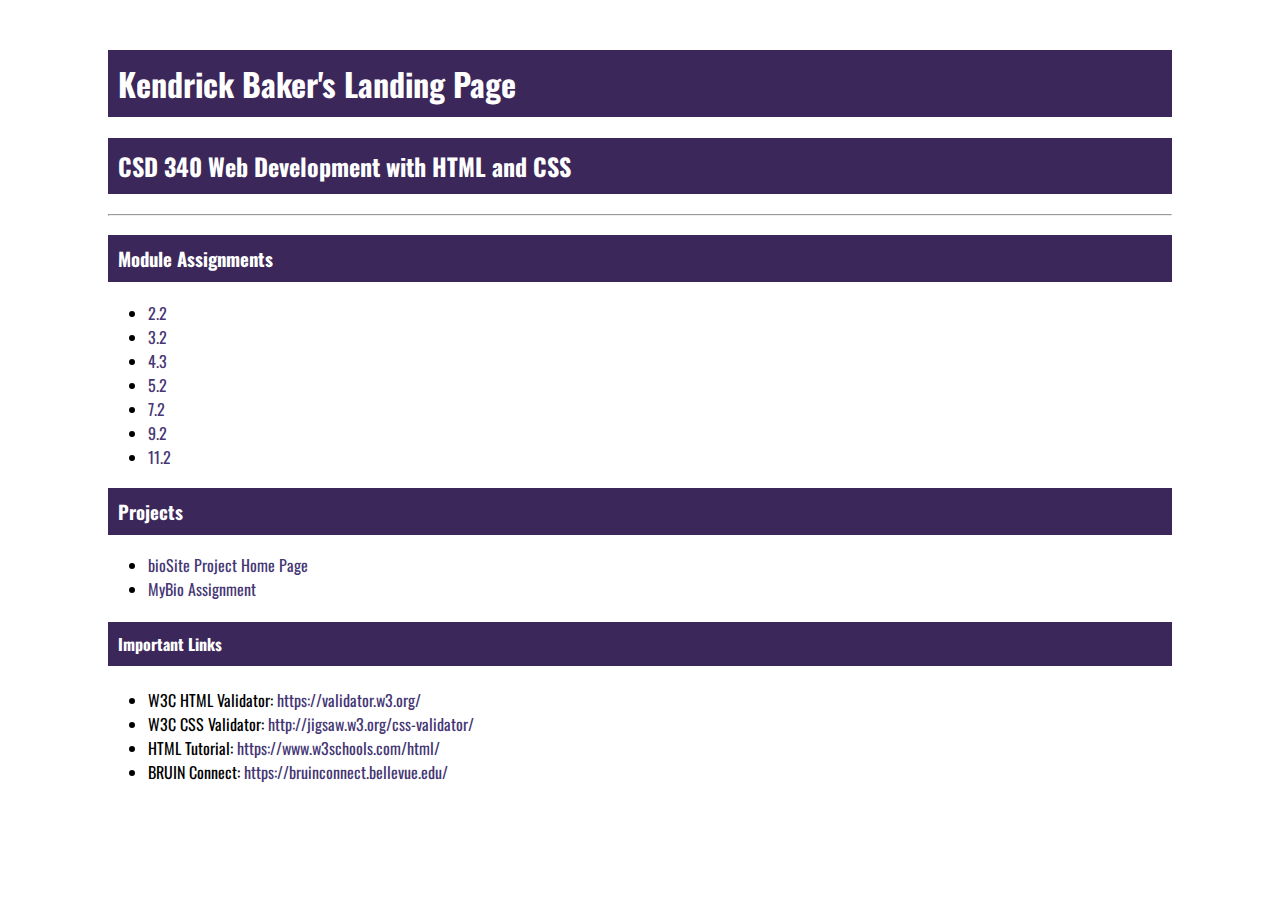
<file: index.html>
<!DOCTYPE html>
<html lang="en">
    <head>
        <link rel="stylesheet" href="site.css">
        <link href="https://fonts.googleapis.com/css2?family=Oswald:wght@300;400;500;700&display=swap" rel="stylesheet">
        <title>Kendrick Baker's CSD 340 Landing Page</title>
    </head>
    <body>
        <div id="container">
        <h1>Kendrick Baker's Landing Page</h1>
        <h2>CSD 340 Web Development with HTML and CSS</h2>
        <hr>
        <h3>Module Assignments</h3>
        <ul> 
            <li><a href= module-2/Baker_EX1.html>2.2</a></li>
            <li><a href= module-3/Baker_EX2.html>3.2</a></li>
            <li><a href= module-4/Baker_EX3.html>4.3</a></li>
            <li><a href= module-5/Baker_EX4.html>5.2</a></li>
            <li><a href= module-7/Baker_Mod_7_2.html>7.2</a></li>
            <li><a href= module-9/Baker_EX6.html>9.2</a></li>
            <li><a href="module-11/KendrickBaker_Module11.2 .docx">11.2</a></li>

        </ul>
        <h3>Projects</h3>
        <ul>
            <li><a href= https://kendrickbaker.github.io/bioSite/index.html>bioSite Project Home Page</a></li>
            <li><a href= FinalExam/FinalExam.html>MyBio Assignment</a></li>
        </ul>
        <h4>Important Links</h4>
        <ul>
            <li>W3C HTML Validator: <span><a href="https://validator.w3.org/">https://validator.w3.org/</a></span> </li>
            <li>W3C CSS Validator: <span><a href="http://jigsaw.w3.org/css-validator/">http://jigsaw.w3.org/css-validator/</a></span></li>
            <li>HTML Tutorial: <span><a href="https://www.w3schools.com/html">https://www.w3schools.com/html/</a></span></li>
            <li>BRUIN Connect: <span><a href="https://bruinconnect.bellevue.edu//">https://bruinconnect.bellevue.edu/</a></span></li>
        </ul>
        </div>
    </body>
</html>
</file>
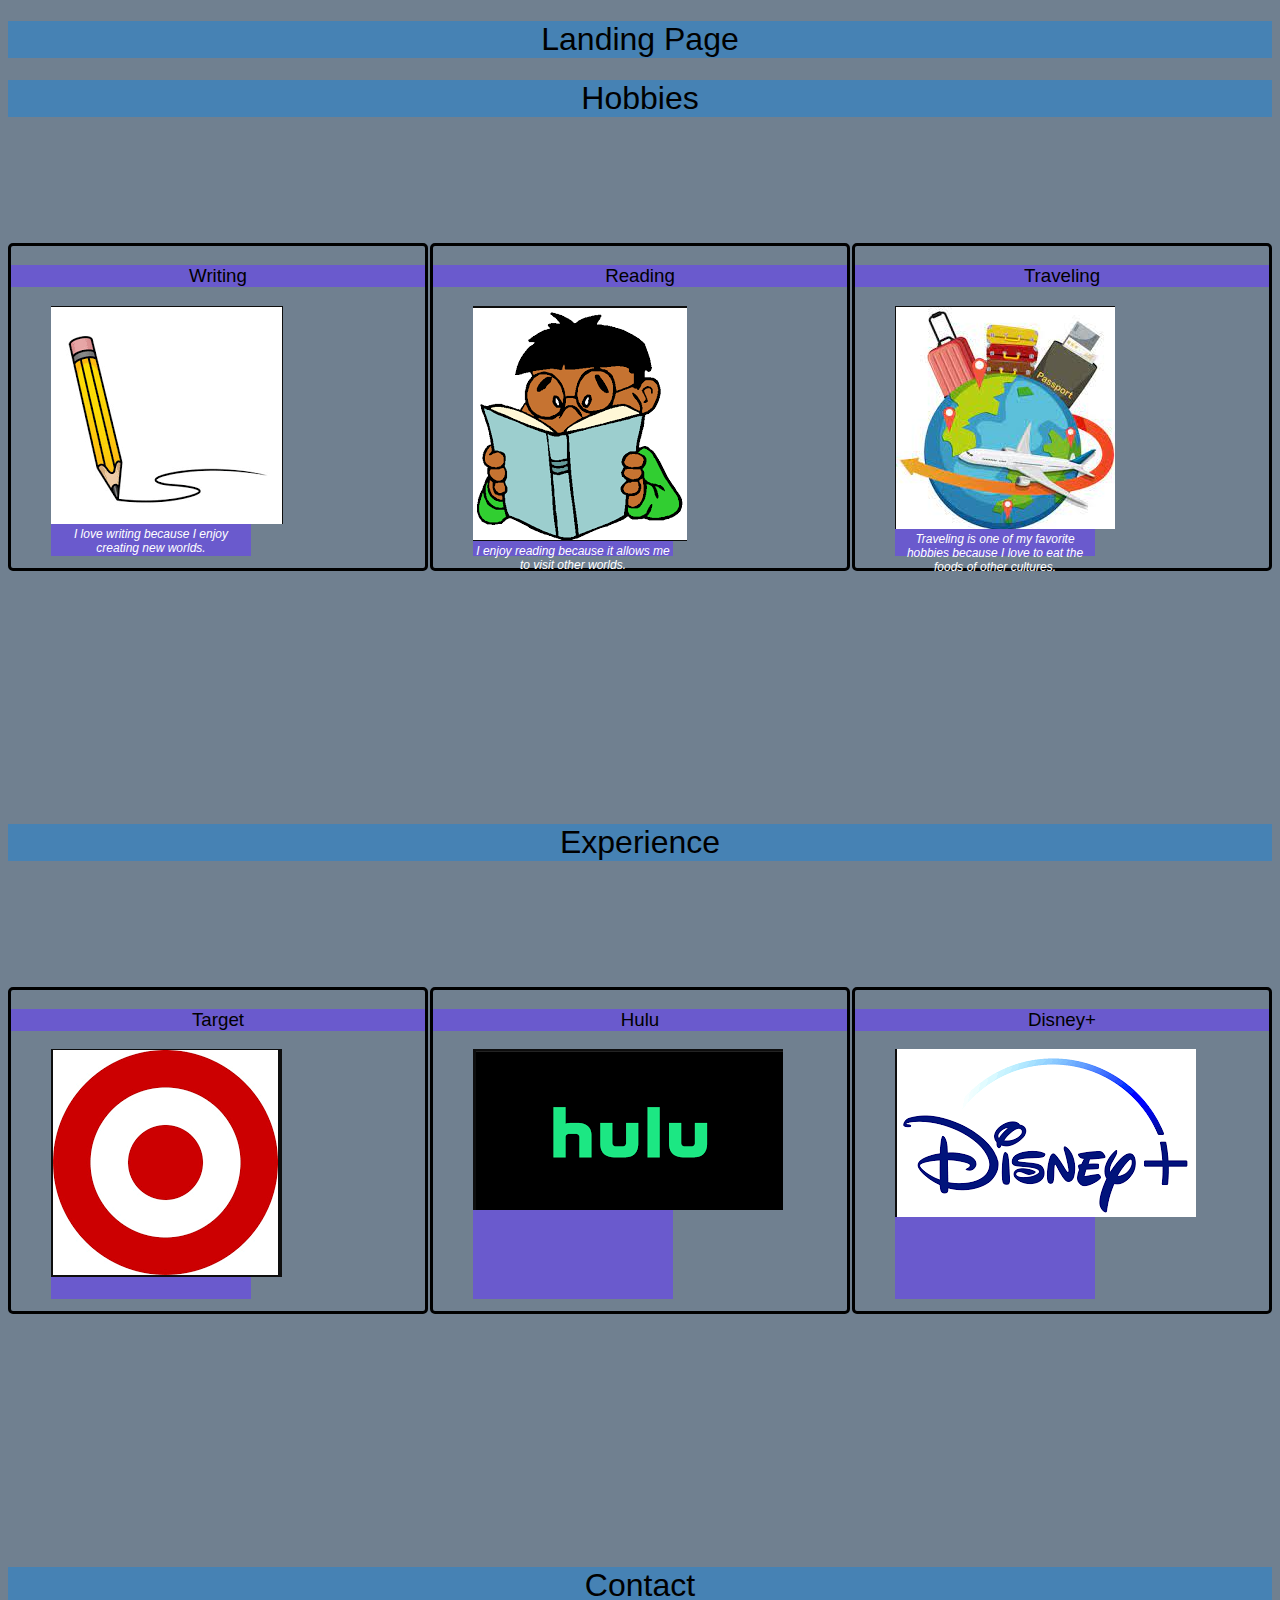
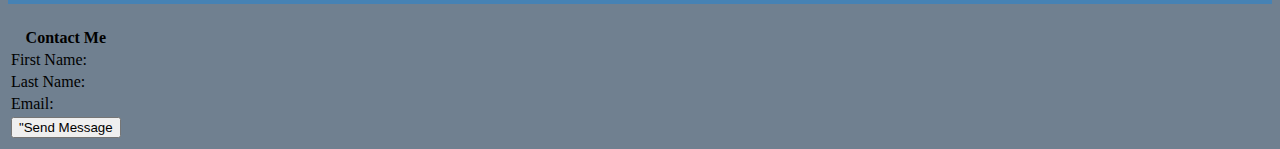
<file: FinalExam/FinalExam.html>
<!DOCTYPE html>
<html lang="en">
    <head>
        <link rel="stylesheet" href="FinalExam.css">
        <title>Final Exam</title>
    </head>
    <body>
        <h1>Landing Page</h1>
        <div id="container">
            <div class="card">
                <div class="card-title">
                 <h1>Hobbies</h1>
                 <div id="Hobbies">
                    <div class="personal-hobbies">
                      <h3>Writing</h3>
                      <figure>
                        <image src="Images/Writing.png" height: 200px
                        width:400px ></image>
                        <figcaption>I love writing because I enjoy creating new worlds.</figcaption>
                      </figure>
                    </div>
                    <div class="personal-hobbies">
                      <h3>Reading</h3>
                      <figure>
                        <image src="Images/Reading.png" height: 200px
                        width:400px ></image>
                        <figcaption>I enjoy reading because it allows me to visit other worlds.</figcaption>
                      </figure>
                    </div>
                    <div class="personal-hobbies">
                      <h3>Traveling</h3>
                      <figure>
                        <image src="Images/Travel.png" height: 200px
                        width:400px ></image>
                        <figcaption>Traveling is one of my favorite hobbies because I love to eat the foods of other cultures.</figcaption>
                      </figure>
                    </div>
                </div>

                <div class="card">
                    <div class="card-title">
                     <h1>Experience</h1>
                     <div id="Experiences">
                        <div class="work-experience">
                          <h3>Target</h3>
                          <figure>
                            <image src="Images/Target.png" height: 200px
                            width:400px ></image>
                            
                          </figure>
                        </div>
                        <div class="work-experience">
                          <h3>Hulu</h3>
                          <figure>
                            <image src="Images/Hulu.png" height: 200px
                            width:400px ></image>
                            
                          </figure>
                        </div>
                        <div class="work-experience">
                          <h3>Disney+</h3>
                          <figure>
                            <image src="Images/Disney+.png" height: 200px
                            width:400px ></image>
                            
                          </figure>
                        </div>
                    </div>
            </div>
            <div class="card">
                <div class="card-title">
                 <h1>Contact</h1>
                 <div id="Contact">
                    <div class="Contact-Me">
                    <table id="Contact">
                <th>Contact Me</th>
                    <tr>
                        <td>First Name: </td>
                    </tr>
                    <tr>
                        <td>Last Name: </td>
                    </tr>
                        <td>Email: </td>
                    <tr>
                        <td><button>"Send Message</button></td>
                    </tr>
                    </table>
                    </div>
                </div>
        </div>
            </div>
    </body>
</html>
</file>
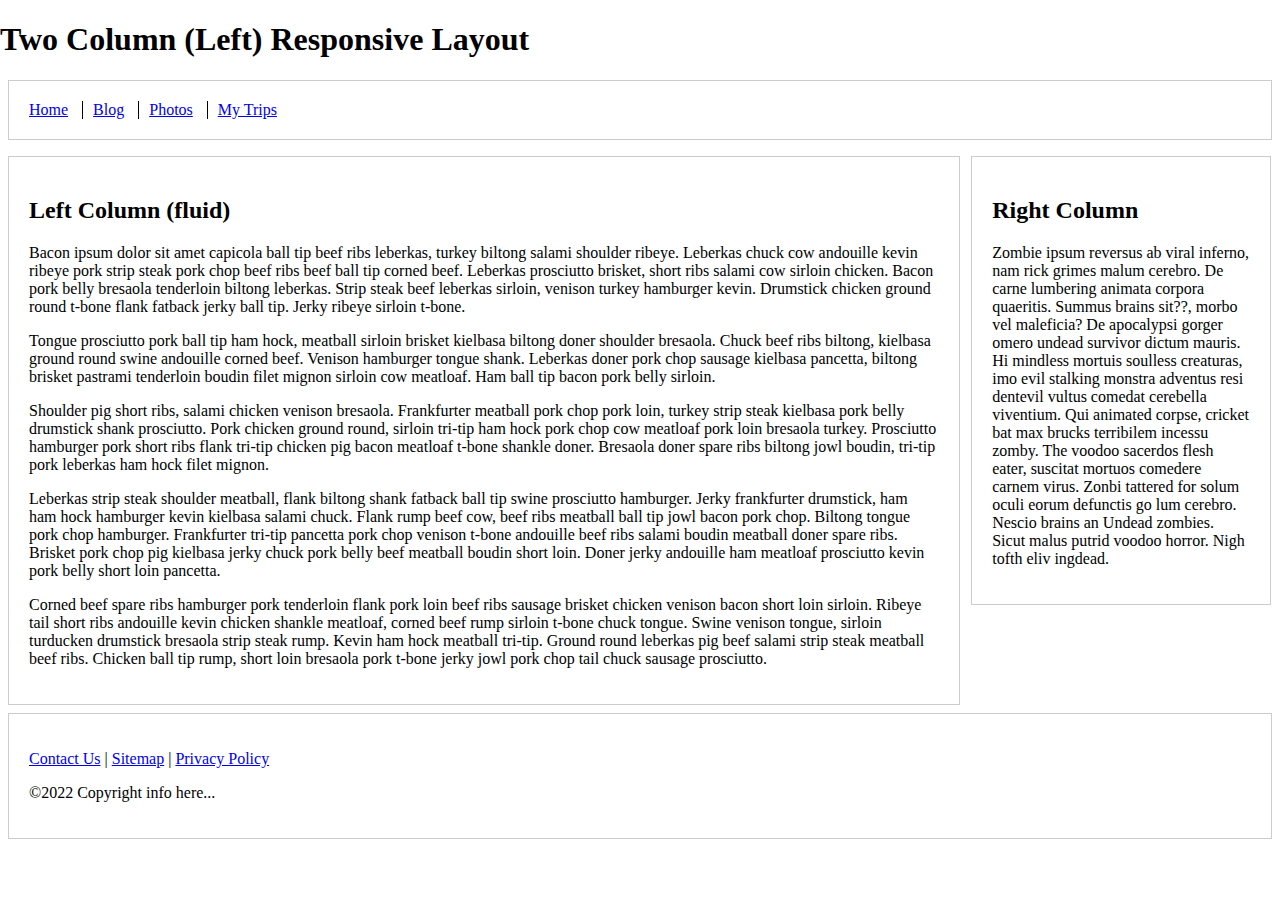
<file: module-11/Exercise 11.2.html>
<!DOCTYPE html>
<!-- saved from url=(0221)https://alt-5a31d48b683a8.blackboard.com/bbcswebdav/pid-13718017-dt-content-rid-84358092_2/courses/CSD340-306H_2231_DD/assignment_11_2.html?one_hash=8D6790FD12972F649DD5A296A2309A3B&f_hash=3918707B68B084C2A2987F842E7E9C73 -->
<html lang="en"><head><meta http-equiv="Content-Type" content="text/html; charset=UTF-8">
    
    <meta name="viewport" content="width=device-width, initial-scale=1">

    <title>Exercise 11.2</title>

    <style type="text/css">
        html {
            box-sizing: border-box;
        }

        *, *:before, *:after {
            box-sizing: inherit;
        }

        body {
            margin: 0 auto;
        }

        footer, header {
            position: relative;
            clear: both;
        }

        .left-column, .right-column, footer, header {
            border: 1px solid #ccc;
            padding: 1.25em;
            margin: .5em;
        }

        .nav {
            list-style: none;
            margin-left: 0;
            margin-bottom: 0;
            padding-left: 0;
        }

        .nav > li,
        .nav > li > a {
            display: inline-block;
            *display: inline;
            zoom: 1;
        }

        .inline-items {
            margin-top: 0;
        }

        .inline-items li {
            margin-left: 0;
            border-left: 1px solid black;
            padding-left: 10px;
            padding-right: 10px;
        }

        .inline-items li:first-child {
            margin-left: 0;
            border: none;
            padding-left: 0;
            padding-right: 10px;
        }

        .inline-items li:last-child {
            padding-right: 0;
        }

        /* Media queries */
        @media screen and (min-width: 47.5em) {
            .columns-container {
                float: left;
            }

            .left-column {
                margin-right: 20em;
                float: left;
            }

            .right-column {
                width: 18.75em;
                margin-left: -19.3em;
                float: left;
            }
        }
    </style>
</head>

<body data-new-gr-c-s-loaded="14.1080.0">
    <h1>Two Column (Left) Responsive Layout</h1>
    
    <header>
        <nav>
            <ul class="nav inline-items">
                <li><a href="https://alt-5a31d48b683a8.blackboard.com/bbcswebdav/pid-13718017-dt-content-rid-84358092_2/courses/CSD340-306H_2231_DD/assignment_11_2.html?one_hash=8D6790FD12972F649DD5A296A2309A3B&amp;f_hash=3918707B68B084C2A2987F842E7E9C73#">Home</a></li>
                <li><a href="https://alt-5a31d48b683a8.blackboard.com/bbcswebdav/pid-13718017-dt-content-rid-84358092_2/courses/CSD340-306H_2231_DD/assignment_11_2.html?one_hash=8D6790FD12972F649DD5A296A2309A3B&amp;f_hash=3918707B68B084C2A2987F842E7E9C73#">Blog</a></li>
                <li><a href="https://alt-5a31d48b683a8.blackboard.com/bbcswebdav/pid-13718017-dt-content-rid-84358092_2/courses/CSD340-306H_2231_DD/assignment_11_2.html?one_hash=8D6790FD12972F649DD5A296A2309A3B&amp;f_hash=3918707B68B084C2A2987F842E7E9C73#">Photos</a></li>
                <li><a href="https://alt-5a31d48b683a8.blackboard.com/bbcswebdav/pid-13718017-dt-content-rid-84358092_2/courses/CSD340-306H_2231_DD/assignment_11_2.html?one_hash=8D6790FD12972F649DD5A296A2309A3B&amp;f_hash=3918707B68B084C2A2987F842E7E9C73#">My Trips</a></li>
            </ul>
        </nav>
    </header>

    <div class="columns-container">

        <div class="left-column">
            <h2>Left Column (fluid)</h2>

            <p>Bacon ipsum dolor sit amet capicola ball tip beef ribs leberkas, turkey biltong salami shoulder ribeye. Leberkas
                chuck cow andouille kevin ribeye pork strip steak pork chop beef ribs beef ball tip corned beef. Leberkas
                prosciutto brisket, short ribs salami cow sirloin chicken. Bacon pork belly bresaola tenderloin biltong leberkas.
                Strip steak beef leberkas sirloin, venison turkey hamburger kevin. Drumstick chicken ground round t-bone flank
                fatback jerky ball tip. Jerky ribeye sirloin t-bone.</p>

            <p>Tongue prosciutto pork ball tip ham hock, meatball sirloin brisket kielbasa biltong doner shoulder bresaola.
                Chuck beef ribs biltong, kielbasa ground round swine andouille corned beef. Venison hamburger tongue shank.
                Leberkas doner pork chop sausage kielbasa pancetta, biltong brisket pastrami tenderloin boudin filet mignon
                sirloin cow meatloaf. Ham ball tip bacon pork belly sirloin.</p>

            <p>Shoulder pig short ribs, salami chicken venison bresaola. Frankfurter meatball pork chop pork loin, turkey strip
                steak kielbasa pork belly drumstick shank prosciutto. Pork chicken ground round, sirloin tri-tip ham hock pork
                chop cow meatloaf pork loin bresaola turkey. Prosciutto hamburger pork short ribs flank tri-tip chicken pig bacon
                meatloaf t-bone shankle doner. Bresaola doner spare ribs biltong jowl boudin, tri-tip pork leberkas ham hock filet
                mignon.</p>

            <p>Leberkas strip steak shoulder meatball, flank biltong shank fatback ball tip swine prosciutto hamburger. Jerky
                frankfurter drumstick, ham ham hock hamburger kevin kielbasa salami chuck. Flank rump beef cow, beef ribs meatball
                ball tip jowl bacon pork chop. Biltong tongue pork chop hamburger. Frankfurter tri-tip pancetta pork chop venison
                t-bone andouille beef ribs salami boudin meatball doner spare ribs. Brisket pork chop pig kielbasa jerky chuck
                pork belly beef meatball boudin short loin. Doner jerky andouille ham meatloaf prosciutto kevin pork belly short
                loin pancetta.</p>

            <p>Corned beef spare ribs hamburger pork tenderloin flank pork loin beef ribs sausage brisket chicken venison bacon
                short loin sirloin. Ribeye tail short ribs andouille kevin chicken shankle meatloaf, corned beef rump sirloin
                t-bone chuck tongue. Swine venison tongue, sirloin turducken drumstick bresaola strip steak rump. Kevin ham hock
                meatball tri-tip. Ground round leberkas pig beef salami strip steak meatball beef ribs. Chicken ball tip rump,
                short loin bresaola pork t-bone jerky jowl pork chop tail chuck sausage prosciutto.</p>
        </div>

        <div class="right-column">
            <h2>Right Column</h2>

            <p>Zombie ipsum reversus ab viral inferno, nam rick grimes malum cerebro. De carne lumbering animata corpora
                quaeritis. Summus brains sit??, morbo vel maleficia? De apocalypsi gorger omero undead survivor dictum mauris. Hi
                mindless mortuis soulless creaturas, imo evil stalking monstra adventus resi dentevil vultus comedat cerebella
                viventium. Qui animated corpse, cricket bat max brucks terribilem incessu zomby. The voodoo sacerdos flesh eater,
                suscitat mortuos comedere carnem virus. Zonbi tattered for solum oculi eorum defunctis go lum cerebro. Nescio
                brains an Undead zombies. Sicut malus putrid voodoo horror. Nigh tofth eliv ingdead.</p>
        </div>

    </div>

    <footer>
        <p><a href="https://alt-5a31d48b683a8.blackboard.com/bbcswebdav/pid-13718017-dt-content-rid-84358092_2/courses/CSD340-306H_2231_DD/assignment_11_2.html?one_hash=8D6790FD12972F649DD5A296A2309A3B&amp;f_hash=3918707B68B084C2A2987F842E7E9C73#">Contact Us</a> | <a href="https://alt-5a31d48b683a8.blackboard.com/bbcswebdav/pid-13718017-dt-content-rid-84358092_2/courses/CSD340-306H_2231_DD/assignment_11_2.html?one_hash=8D6790FD12972F649DD5A296A2309A3B&amp;f_hash=3918707B68B084C2A2987F842E7E9C73#">Sitemap</a> | <a href="https://alt-5a31d48b683a8.blackboard.com/bbcswebdav/pid-13718017-dt-content-rid-84358092_2/courses/CSD340-306H_2231_DD/assignment_11_2.html?one_hash=8D6790FD12972F649DD5A296A2309A3B&amp;f_hash=3918707B68B084C2A2987F842E7E9C73#">Privacy Policy</a></p>
        <p>©2022 Copyright info here...</p>
    </footer>

</body><grammarly-desktop-integration data-grammarly-shadow-root="true"></grammarly-desktop-integration></html>
</file>
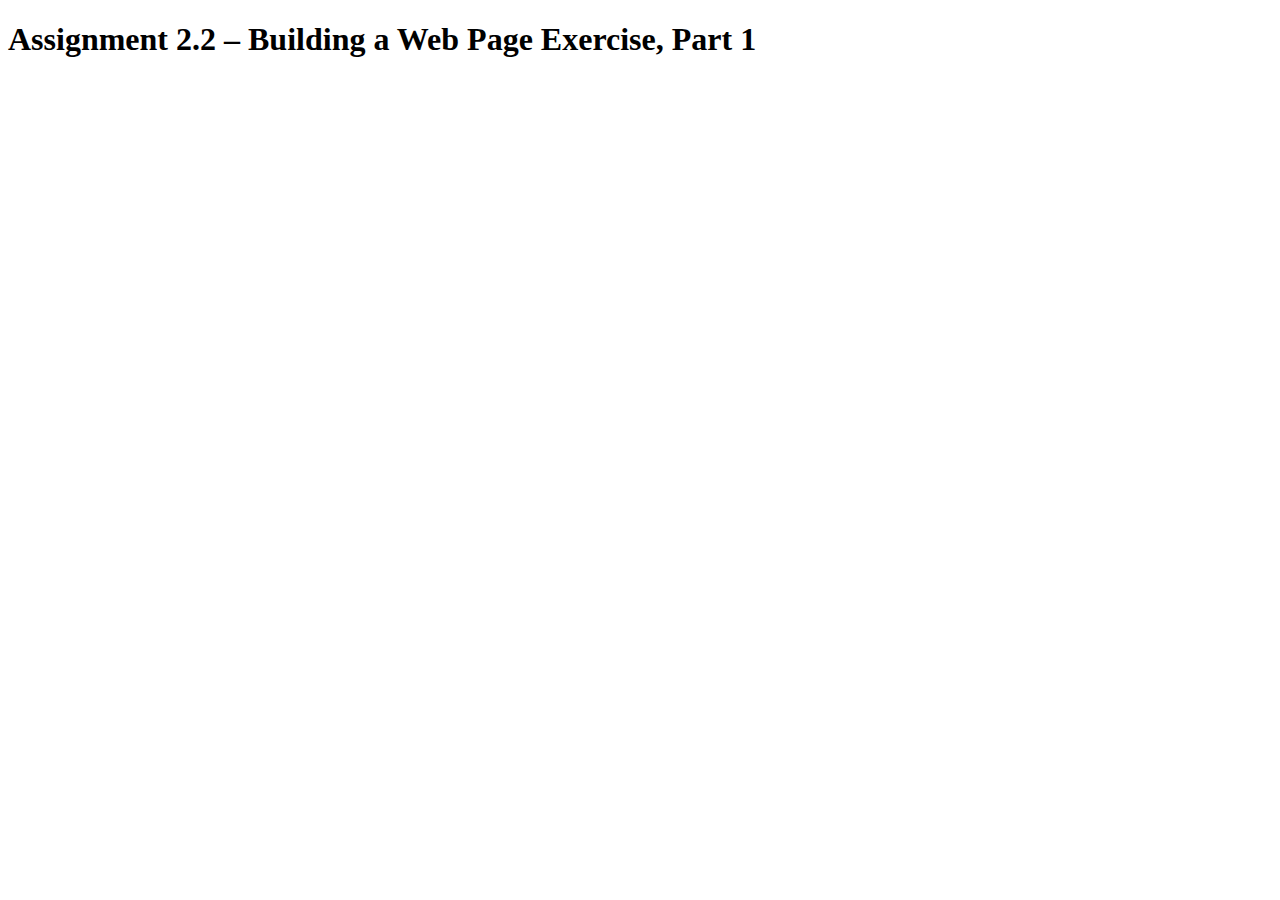
<file: module-2/Baker_EX1.html>
<!DOCTYPE html>
<html lang="en">
    <head>
        <title>CSD 340 Web Development with HTML and CSS</title>
    </head>
    <body>
        <h1>Assignment 2.2 – Building a Web Page Exercise, Part 1</h1>
    </body>
</html>
</file>
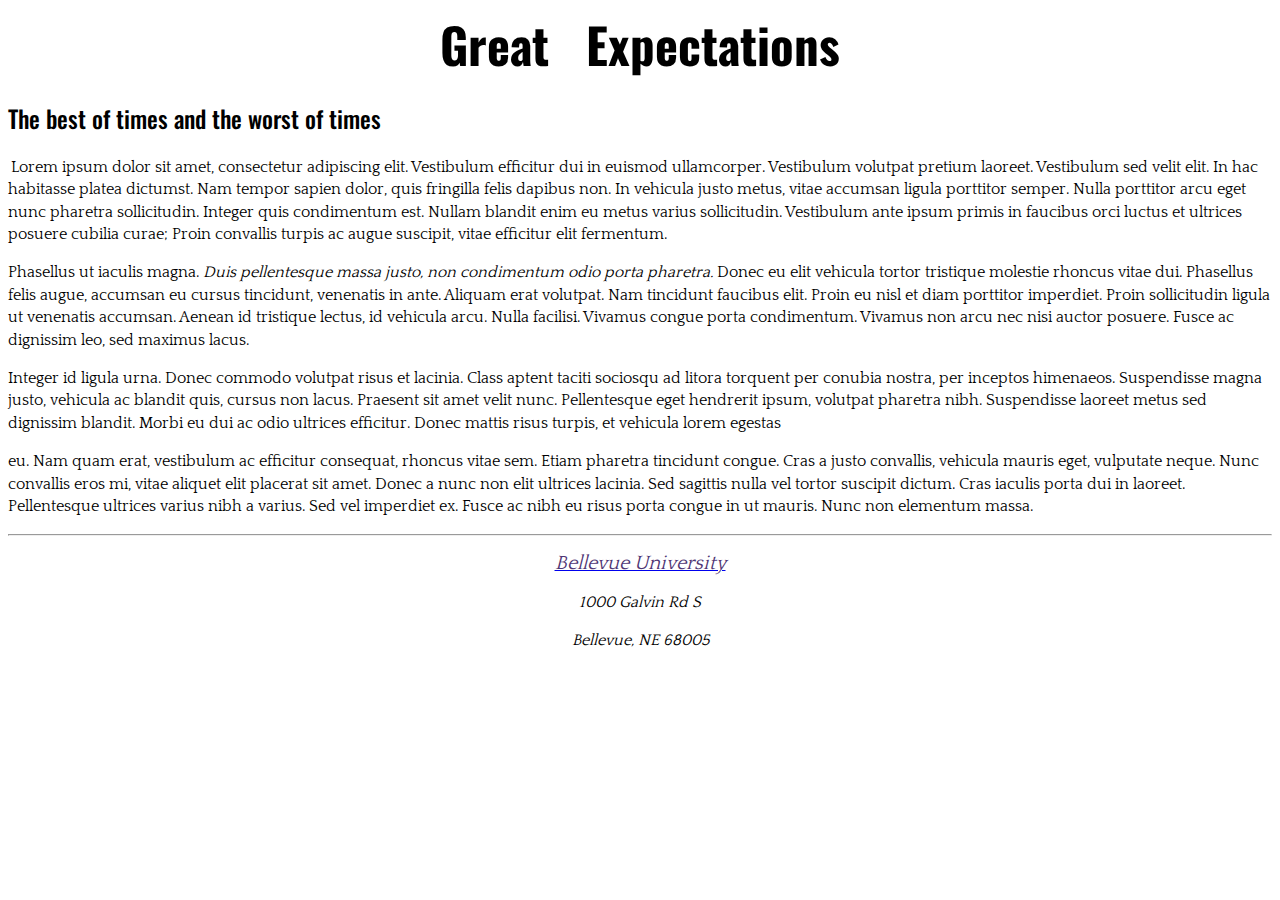
<file: module-3/Baker_EX2.html>
<!DOCTYPE html>
<html lang="en">
    <head>
        <meta name="description" 
           content = "A first attempt working with CSS on a HTML site" />
        <meta http-equiv="author" 
           content = "Kendrick Baker" />
        <meta name="robots" 
           content = "no follow" />
        <meta name="keywords" 
           content = "HTML,CSS, first, attempt" />
        <link rel="stylesheet" href="Baker_EX2.css">
        <link href="https://fonts.googleapis.com/css2?family=Oswald:wght@300;500;700&family=Quattrocento:wght@400;700&display=swap" rel="stylesheet">
        <title>"CSD 340 Web Development with HTML and CSS"</title>
    </head>
    <body>
        <div id=”container”>
        <h1>Great Expectations</h1>
        <h2>The best of times and the worst of times</h2>
        <p class = "intro">Lorem ipsum dolor sit amet, consectetur adipiscing elit. Vestibulum efficitur dui in euismod ullamcorper. Vestibulum volutpat pretium laoreet. Vestibulum sed velit elit. In hac habitasse platea dictumst. Nam tempor sapien dolor, quis fringilla felis dapibus non. In vehicula justo metus, vitae accumsan ligula porttitor semper. Nulla porttitor arcu eget nunc pharetra sollicitudin. Integer quis condimentum est. Nullam blandit enim eu metus varius sollicitudin. Vestibulum ante ipsum primis in faucibus orci luctus et ultrices posuere cubilia curae; Proin convallis turpis ac augue suscipit, vitae efficitur elit fermentum.</p>
        <p>Phasellus ut iaculis magna. <span class = "sentence">Duis pellentesque massa justo, non condimentum odio porta pharetra.</span> Donec eu elit vehicula tortor tristique molestie rhoncus vitae dui. Phasellus felis augue, accumsan eu cursus tincidunt, venenatis in ante. Aliquam erat volutpat. Nam tincidunt faucibus elit. Proin eu nisl et diam porttitor imperdiet. Proin sollicitudin ligula ut venenatis accumsan. Aenean id tristique lectus, id vehicula arcu. Nulla facilisi. Vivamus congue porta condimentum. Vivamus non arcu nec nisi auctor posuere. Fusce ac dignissim leo, sed maximus lacus.</p>
        <p>Integer id ligula urna. Donec commodo volutpat risus et lacinia. Class aptent taciti sociosqu ad litora torquent per conubia nostra, per inceptos himenaeos. Suspendisse magna justo, vehicula ac blandit quis, cursus non lacus. Praesent sit amet velit nunc. Pellentesque eget hendrerit ipsum, volutpat pharetra nibh. Suspendisse laoreet metus sed dignissim blandit. Morbi eu dui ac odio ultrices efficitur. Donec mattis risus turpis, et vehicula lorem egestas </p>
        <p>eu. Nam quam erat, vestibulum ac efficitur consequat, rhoncus vitae sem. Etiam pharetra tincidunt congue. Cras a justo convallis, vehicula mauris eget, vulputate neque. Nunc convallis eros mi, vitae aliquet elit placerat sit amet.
           Donec a nunc non elit ultrices lacinia. Sed sagittis nulla vel tortor suscipit dictum. Cras iaculis porta dui in laoreet. Pellentesque ultrices varius nibh a varius. Sed vel imperdiet ex. Fusce ac nibh eu risus porta congue in ut mauris. Nunc non elementum massa.</p>
        <hr></hr>
        <address>
            <p><a href="https://www.bellevue.edu/"><span class="website">Bellevue University</span></a> 
            <p>1000 Galvin Rd S</p>
            <p>Bellevue, NE 68005</p>
        </address>
        </div>
    </body>
</html>
</file>
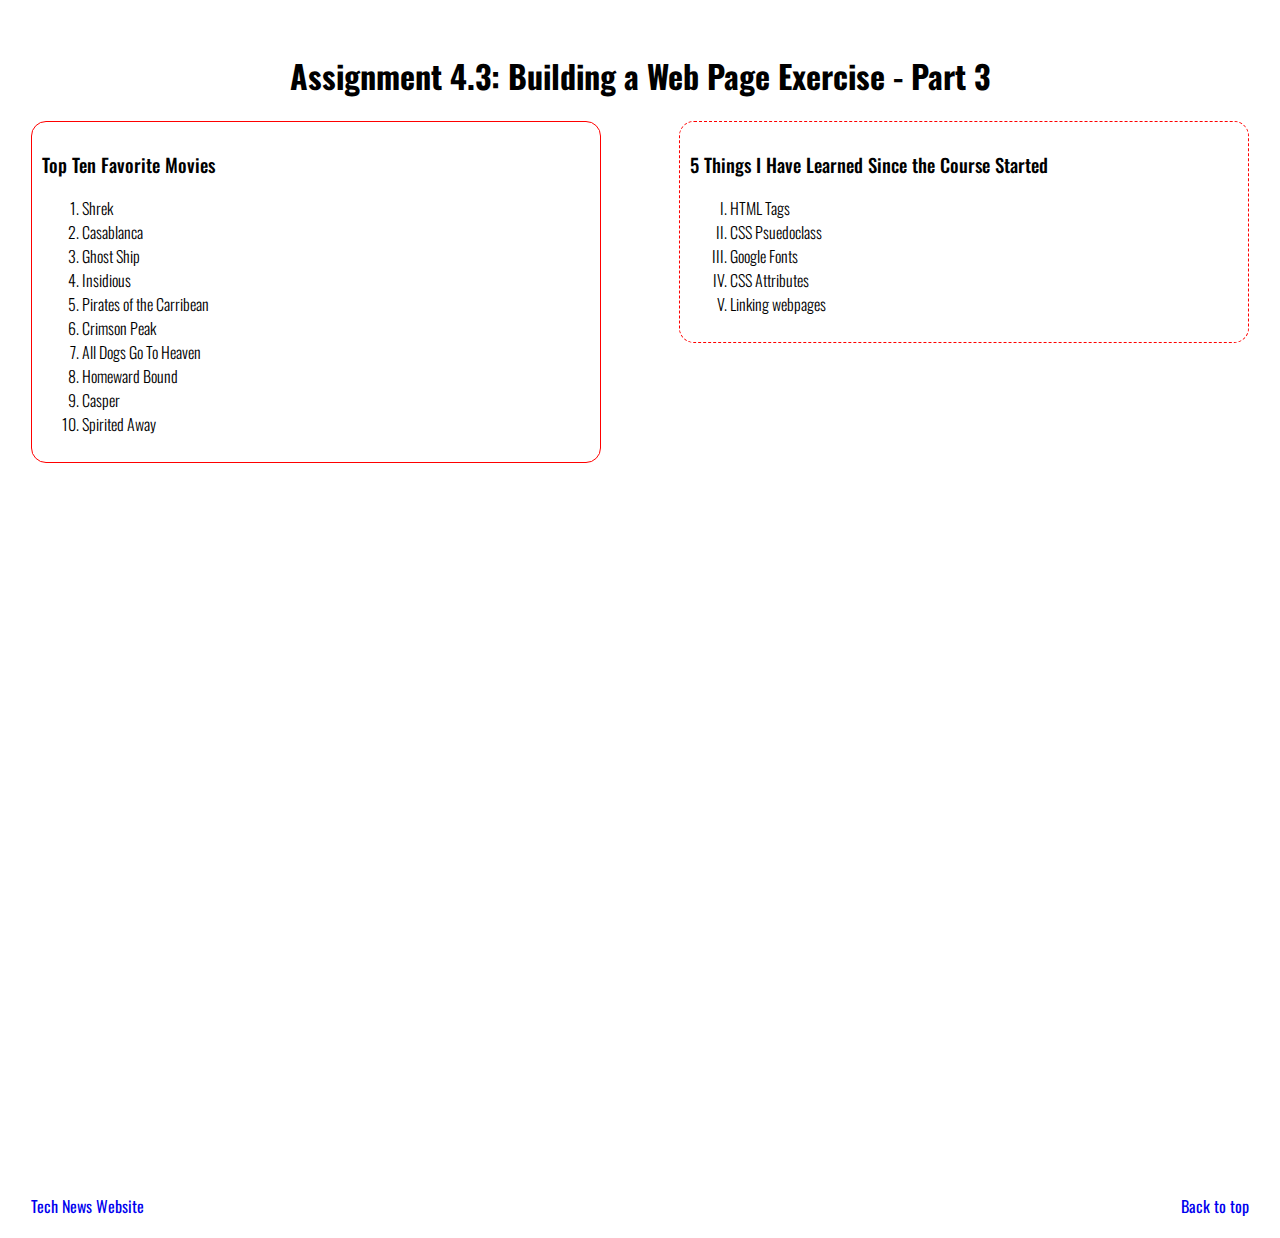
<file: module-4/Baker_EX3.html>
<!DOCTYPE html>
<html lang="en">
    <head>
        <link rel="stylesheet" href="Baker_EX3.css">
        <link href="https://fonts.googleapis.com/css2?family=Oswald:wght@300;400;500;700&display=swap" rel="stylesheet">
        <title>CSD 340 Web Development with HTML and CSS</title>
    </head>
    <body>
        <div id="container">
            <h1><center>Assignment 4.3: Building a Web Page Exercise - Part 3</center></h1>
            <div class="left"><h3>Top Ten Favorite Movies</h3>
                <ol>
                    <li>Shrek</li>
                    <li>Casablanca</li>
                    <li>Ghost Ship</li>
                    <li>Insidious</li>
                    <li>Pirates of the Carribean</li>
                    <li>Crimson Peak</li>
                    <li>All Dogs Go To Heaven</li>
                    <li>Homeward Bound</li>
                    <li>Casper</li>
                    <li>Spirited Away</li>
                </ol>
            </div>
            <div class="right"><h3>5 Things I Have Learned Since the Course Started</h3>
               <ul>
                 <li>HTML Tags</li>
                 <li>CSS Psuedoclass</li>
                 <li>Google Fonts</li>
                 <li>CSS Attributes</li>
                 <li>Linking webpages</li>
               </ul>
            </div>
            <div class="bottom">
                <a href="https://tldr.tech/"target = "_blank"> Tech News Website</a>
                <a href="#container"><span id = "top">Back to top</span></a>

            </div>
        </div>
        
    </body>
</html>
</file>
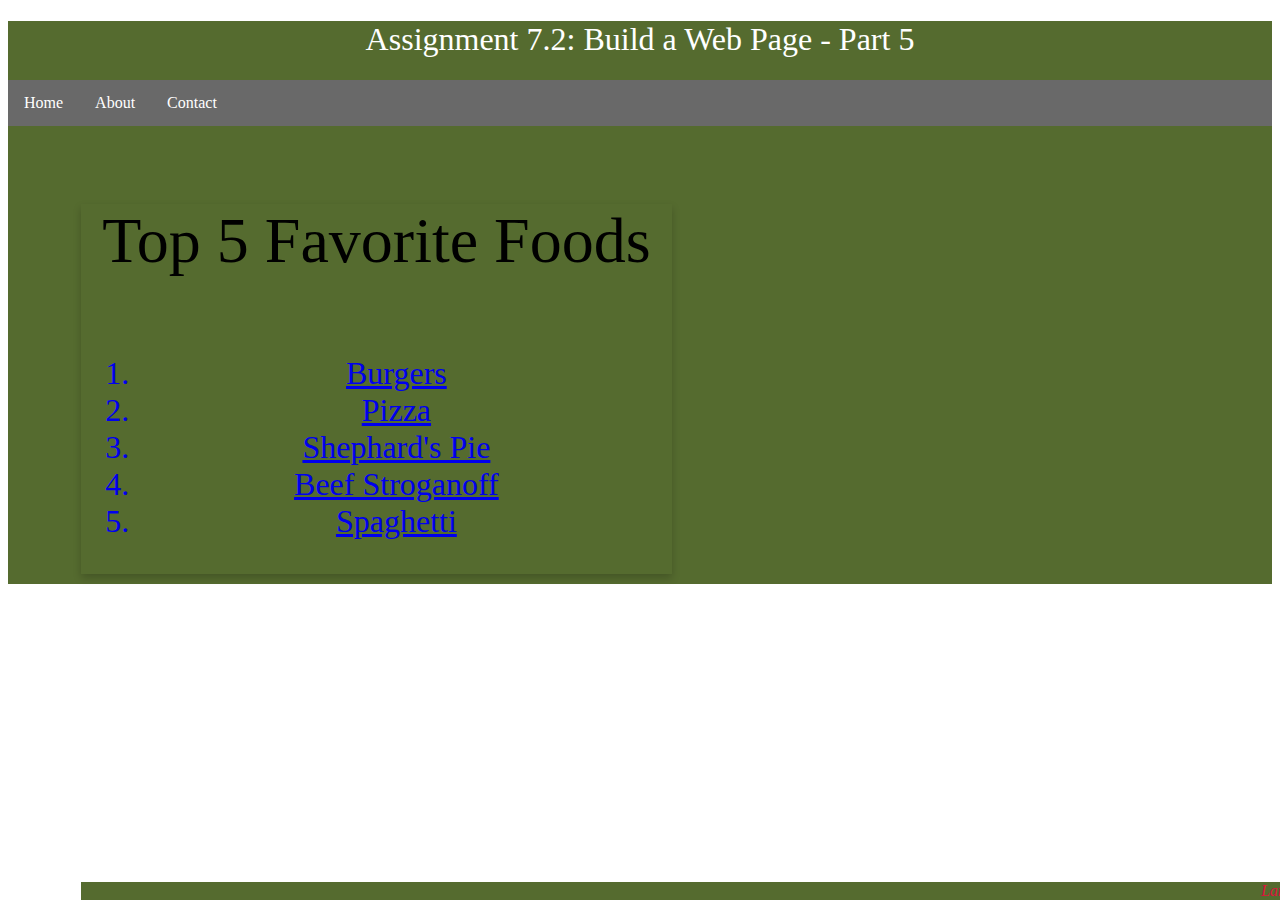
<file: module-7/Baker_Mod_7_2.html>
<!DOCTYPE html>
<html lang="en">
    
    <head>
        <link rel="stylesheet" href="Baker_Mod_7_2.css">
        <title>CSD 340 Web Development with HTML and CSS</title>
    </head>
    <body>
        <header>
            <h1>Assignment 7.2: Build a Web Page - Part 5</h1>
            <div id="navbar">
                <a href=" #Home">Home</a>
                <a href=" #About">About</a>
                <a href=" #Contact">Contact</a>
            </div>
                <div id="container">
                    <div class="card">
                        <div class="card-title">
                         <h1>Top 5 Favorite Foods</h1>
                         <div class="card-content">
                            <ol>
                                <a href="https://www.aspicyperspective.com/best-hamburger-patty-recipe"target = "_blank"><li>Burgers</li></a>
                                <a href="https://www.simplyrecipes.com/recipes/homemade_pizza/"target = "_blank"><li>Pizza</li></a>
                                <a href="https://www.thewholesomedish.com/the-best-classic-shepherds-pie/"target = "_blank"><li>Shephard's Pie</li></a>
                                <a href="https://www.recipetineats.com/beef-stroganoff/"target = "_blank"><li>Beef Stroganoff</li></a>
                                <a href="https://tastesbetterfromscratch.com/homemade-spaghetti-sauce/"target = "_blank"><li>Spaghetti</li></a>
                            </ol>

                         </div>
                        </div>
                    </div>
                
                <footer>
                    <a href=C:/csd/csd-340/index.html id="Landing">Landing Page</a>
                </footer>
            </div>
        </header>
        
    </body>
</html>
</file>
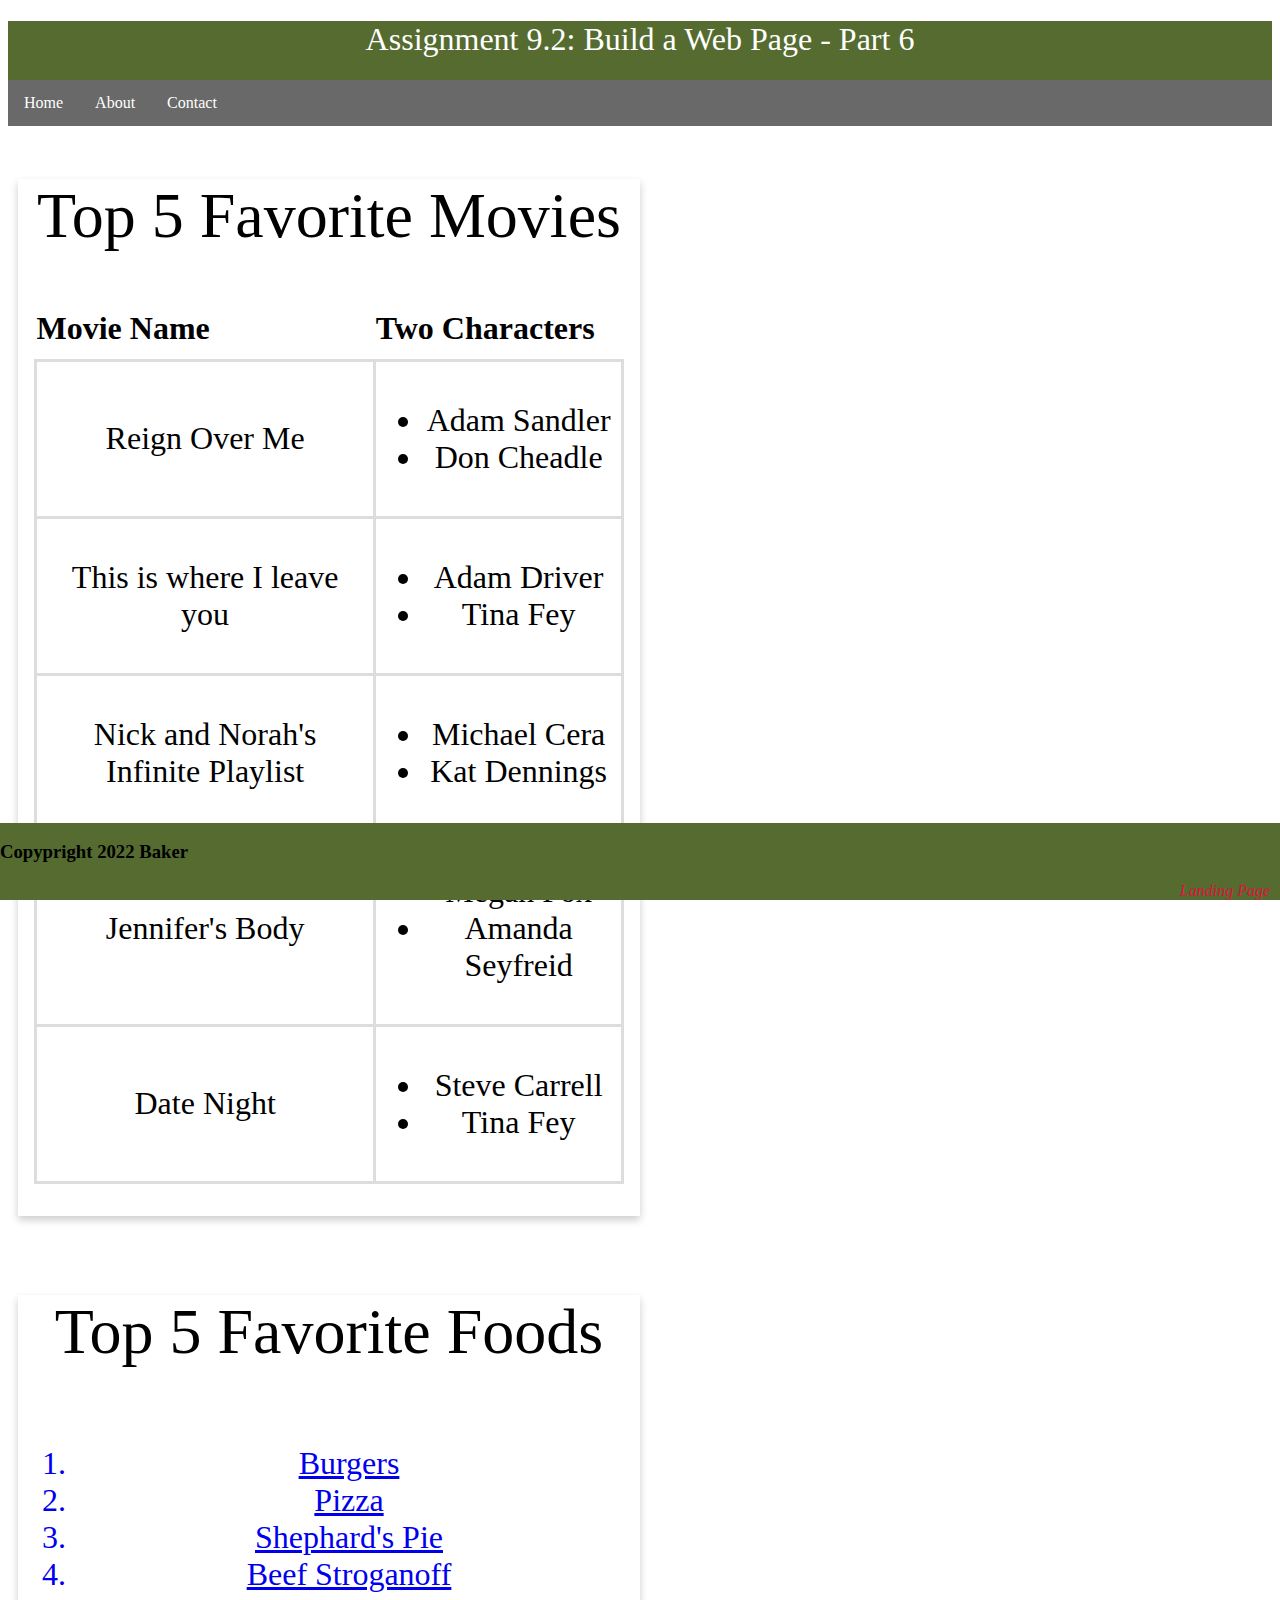
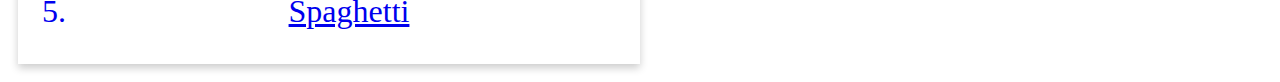
<file: module-9/Baker_EX6.html>
<!DOCTYPE html>
<html lang="en">
    
    <head>
        <link rel="stylesheet" href="Baker_EX6.css">
        <title>CSD 340 Web Development with HTML and CSS</title>
    </head>
    <body>
        <header>
            <h1>Assignment 9.2: Build a Web Page - Part 6</h1>
            <div id="navbar">
                <a href=" #Home">Home</a>
                <a href=" #About">About</a>
                <a href=" #Contact">Contact</a>
            </header>
            </div>
                <div id="container">
                    <div class="card">
                        <div class="card-title">
                         <h1>Top 5 Favorite Movies</h1>
                         <div class="card-content">
                            <table id="Movies">
                                <tr>
                                  <th>Movie Name</th>
                                  <th>Two Characters</th>
                                </tr>
                                <tr>
                                  <td>Reign Over Me</td>
                                  <td><ul>
                                    <li>Adam Sandler</li>
                                    <li>Don Cheadle</li>
                                  </ul></td>
                                  
                                </tr>
                                <tr>
                                    <td>This is where I leave you</td>
                                    <td><ul>
                                      <li>Adam Driver</li>
                                      <li>Tina Fey</li>
                                    </ul></td>
                                    
                                  </tr>
                                  <tr>
                                    <td>Nick and Norah's Infinite Playlist</td>
                                    <td><ul>
                                      <li>Michael Cera</li>
                                      <li>Kat Dennings</li>
                                    </ul></td>
                                    
                                  </tr>
                                  <tr>
                                    <td>Jennifer's Body</td>
                                    <td><ul>
                                      <li>Megan Fox</li>
                                      <li>Amanda Seyfreid</li>
                                    </ul></td>
                                    
                                  </tr>
                                  <tr>
                                    <td>Date Night</td>
                                    <td><ul>
                                      <li>Steve Carrell</li>
                                      <li>Tina Fey</li>
                                    </ul></td>
                                    
                                  </tr>
                              </table>
                         </div>
                        </div>
                    </div>
                    <br>
                    <br>
                    <div class="card">
                        <div class="card-title">
                         <h1>Top 5 Favorite Foods</h1>
                         <div class="card-content">
                            <ol>
                                <a href="https://www.aspicyperspective.com/best-hamburger-patty-recipe"target = "_blank"><li>Burgers</li></a>
                                <a href="https://www.simplyrecipes.com/recipes/homemade_pizza/"target = "_blank"><li>Pizza</li></a>
                                <a href="https://www.thewholesomedish.com/the-best-classic-shepherds-pie/"target = "_blank"><li>Shephard's Pie</li></a>
                                <a href="https://www.recipetineats.com/beef-stroganoff/"target = "_blank"><li>Beef Stroganoff</li></a>
                                <a href="https://tastesbetterfromscratch.com/homemade-spaghetti-sauce/"target = "_blank"><li>Spaghetti</li></a>
                            </ol>

                         </div>
                        </div>
                    </div>
                    <footer>
                        <h3 class="Copyright">Copypright 2022 Baker</h3>
                        <a href=C:/csd/csd-340/index.html id="Landing">Landing Page</a>
                    </footer>
                
            </div>
            
        
    </body>
</html>
</file>
<file: site.css>
body{
    font-family: 'Oswald', Verdana, Arial, sans-serif;
}

#container{
    margin-top: 50px;
    margin-left: 100px;
    margin-right: 100px;

}

h1{
    background-color: #3c275a;
    color: #fff;
    border: 1px;
    border-color: #D6A800;
    padding: 10px;
}

h2{
    background-color: #3c275a;
    color: #fff;
    border: 1px;
    border-color: #D6A800;
    padding: 10px;
}

h3{
    background-color: #3c275a;
    color: #fff;
    border: 1px;
    border-color: #D6A800;
    padding: 10px;
}

h4{
    background-color: #3c275a;
    color: #fff;
    border: 1px;
    border-color: #D6A800;
    padding: 10px;
}

a{
   color: #453674;
   text-decoration: none;
}

a:hover{
    color:#4F3674;
    background-color: #D6A800;
}

a:visited{
    color:#4F3674;
}
</file>
<file: FinalExam/FinalExam.css>
#Hobbies {
    display: grid;
    grid-template-columns: 1fr 1fr 1fr;
    grid-gap: 2px;
    margin-top: 10%;
    margin-bottom: 20%;
}

#Experiences {
    display: grid;
    grid-template-columns: 1fr 1fr 1fr;
    grid-gap: 2px;
    margin-top: 10%;
    margin-bottom: 20%;
}

h1{
    text-align: center;
    font-family: 'Oswald', Verdana, Arial, sans-serif;
    font-weight: 400;
    background-color:steelblue;
}

h3{
    text-align: center;
    font-family: 'Oswald', Verdana, Arial, sans-serif;
    font-weight: 400;
    background-color:slateblue;
}

figcaption{
    color: white;
}

figure{
    height: 250px;
    width:200px;
    text-align: center;
    font-family: 'Oswald', Verdana, Arial, sans-serif;
    font-weight: 400;
    font-style: italic;
    font-size: 0.75em;
    background-color:slateblue;
}

body{
    background-color:slategrey;
    opacity: 20;
}

.personal-hobbies{
    border: solid;
    border-radius: 5px;
    border-radius: rgb(185,63,8);
    padding: 0px;
}

.work-experience{
    border: solid;
    border-radius: 5px;
    border-radius: rgb(185,63,8);
    padding: 0px;
}
</file>
<file: module-3/Baker_EX2.css>
body{
font-size: 16px ;    
}

html{
font-size: 16px;
}

p{
font-family:'Quattrocento', Georgia, “Times New Roman” serif;
font-weight: 400;
line-height: 1.4em;
}

h1{
font-family: 'Oswald', Verdana, Arial, sans-serif;
font-weight: 700;
text-transform: capitalize;
font-size: 3.052em;
word-spacing: 0.5em;
margin: 0;
text-align: center;

}

h2{
font-family: 'Oswald', Verdana, Arial, sans-serif;
font-weight: 500;

}

address{
font-family:'Quattrocento', Georgia, “Times New Roman” serif;
text-align: center;
}

.website{ 
text-transform: bold;
font-size: 1.25em;
color: #4F3674;
text-decoration: none;
}



.website:hover{
text-decoration: underline;
color: #D6A800;

}

.website:visited {
color: royalblue;

}

span.sentence{ 
font-style: italic;
}

p.intro{
text-indent: 0.2em;
}
</file>
<file: module-4/Baker_EX3.css>
h1{
    font-family: 'Oswald', Verdana, Arial, sans-serif;
}

h3{
    font-weight: 500;
}

ul{
    font-weight: 300;
    list-style-type: upper-roman;
}

ol{
    font-weight: 300;
}

.left{
    font-family: 'Oswald', Verdana, Arial, sans-serif;
    width: 45%;
    float: left;
    padding: 10px;
    border: 1px solid red;
    border-radius: 15px;
}

.right{
    font-family: 'Oswald', Verdana, Arial, sans-serif;
    width: 45%;
    float: right;
    padding: 10px;
    border: 1px dashed red;
    border-radius: 15px;
}

a{
    font-family: 'Oswald', Verdana, Arial, sans-serif;
    text-decoration: none;  
}

a:hover{
    text-decoration: underline;
}

.bottom{
    width: 100%;
    margin-top: 60%;
    margin-bottom: 20px;
    float:right;

}

#container{
    border: 3px solid #fff;
    padding: 20px;
}

#top{
    float:right;
}

#top:hover{
    text-decoration: underline;
}
</file>
<file: module-7/Baker_Mod_7_2.css>
#Landing{
    color:crimson;
    font-weight: 400;
    float: right;
    padding-right: 10px;
    font-style: italic;
}

header{
    background-color: darkolivegreen;
    color: white;
    padding: 20;
    text-align: center;
}

h1{
    font-weight: 400;
}

#navbar{
    overflow: hidden;
    background-color: dimgrey;
    border-bottom: 15px;
    border-bottom-color: red;

}

#navbar a{
    float:left;
    display: block;
    color: white;
    text-align: center;
    padding: 14px 16px;
    text-decoration: none;
}

#navbar:hover{
    background-color: black;
    color:blueviolet;
}

#container{
    margin-top: 2%;
    margin-left:5%;
    margin-left:5%;
    padding:10px; 

}

.card{
    box-shadow: 0 4px 8px 0 rgba(0, 0, 0, 0.2);
    transition: 3%;
    width:50%;


}

.card:hover{
    box-shadow: 0 8px 16px 0 rgba(0, 0, 0, 0.2);
}

.card-title{
    text-align: center;
    font-size: 2em;
    color: black;
    font-weight: 400;
}

.card-content{
    padding: 2px 16px;
}

footer{ 
    background-color: darkolivegreen;
    position: absolute;
    bottom:0;
    width: 100%;
}

footer p{
    color: white; 
    font-weight: 400;
    float: right;
    padding-right: 10px;
    font-style: italic;
}

footer a{
    text-decoration: none;
    color: white; 
}

footer a:hover{
    text-decoration: underline;
}
</file>
<file: module-9/Baker_EX6.css>
#Landing{
    color:crimson;
    font-weight: 400;
    float: right;
    padding-right: 10px;
    font-style: italic;
}

header{
    background-color: darkolivegreen;
    color: white;
    padding: 20;
    text-align: center;
}

h1{
    font-weight: 400;
}

#navbar{
    overflow: hidden;
    background-color: dimgrey;
    border-bottom: 15px;
    border-bottom-color: red;

}

#navbar a{
    float:left;
    display: block;
    color: white;
    text-align: center;
    padding: 14px 16px;
    text-decoration: none;
}

#navbar:hover{
    background-color: black;
    color:blueviolet;
}

#container{
    margin: 2%, 5%, 100px, 5%;
    padding:10px; 

}

.card{
    box-shadow: 0 4px 8px 0 rgba(0, 0, 0, 0.2);
    transition: 3%;
    width:50%;


}

.card:hover{
    box-shadow: 0 8px 16px 0 rgba(0, 0, 0, 0.2);
}

.card-title{
    text-align: center;
    font-size: 2em;
    color: black;
    font-weight: 400;
}

.card-content{
    padding: 2px 16px;
}

footer{ 
    background-color: darkolivegreen;
    position: fixed;
    bottom:0;
    left: 0;
    width: 100%;
}

footer p{
    color: white; 
    font-weight: 400;
    float: right;
    padding-right: 10px;
    font-style: italic;
}

footer a{
    text-decoration: none;
    color: white; 
    text-align: right;
}

footer a:hover{
    text-decoration: underline;
}

.copyright{
    text-align: left;
}

#Movies{
    border-collapse: collapse;
    width: 100%;
    margin-bottom: 30px;
}

th{
    padding-top: 12px;
    padding-bottom: 12px;
    text-align: left;
}

td{
    border: solid #ddd;
    padding: 8px;
}
</file>
